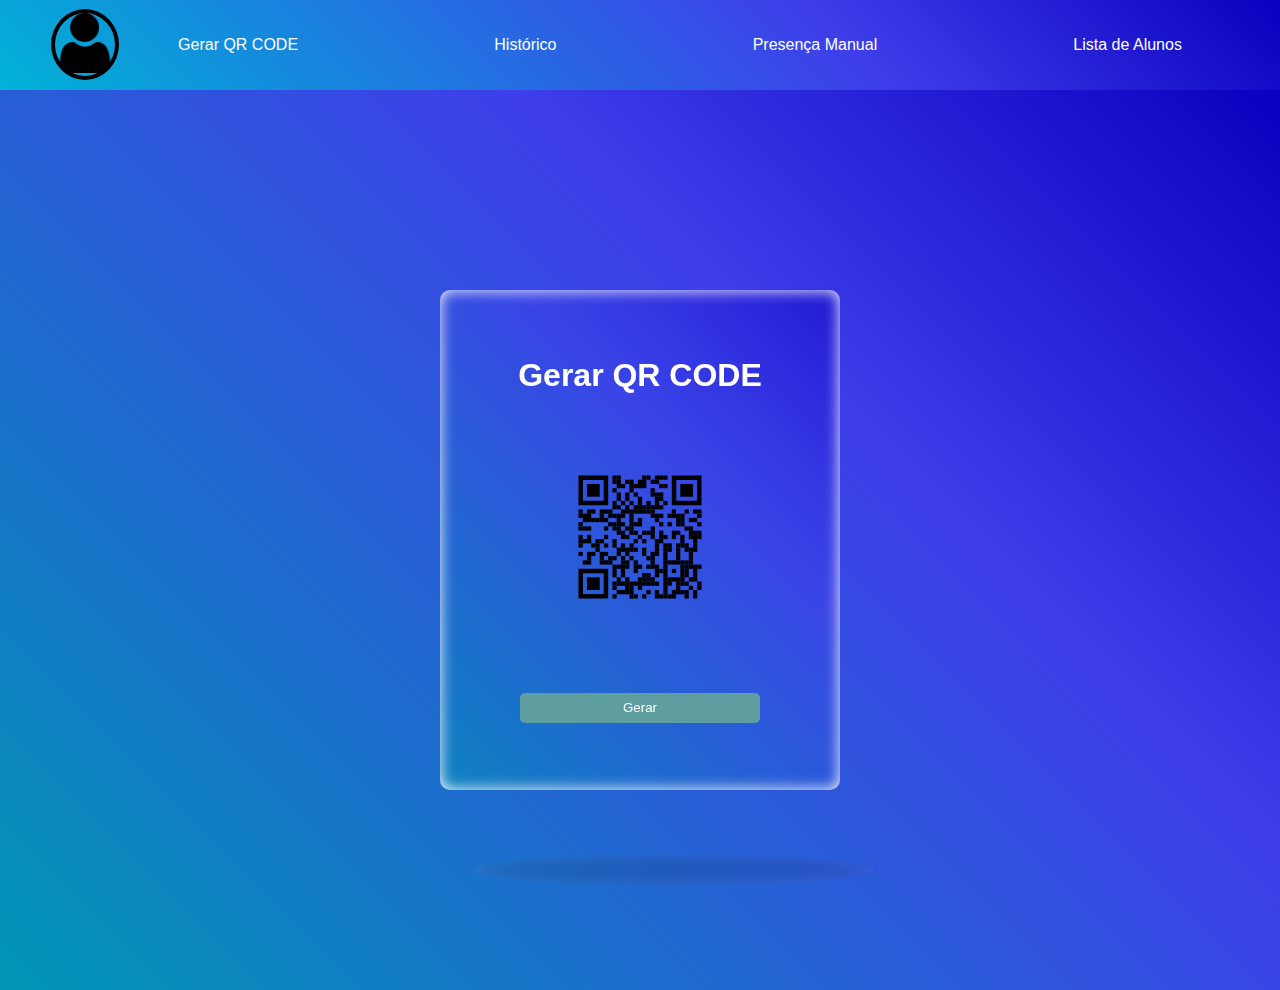
<file: pages/account.html>
<!DOCTYPE html>
<html lang="pt-br">

<head>
    <meta charset="UTF-8">
    <meta http-equiv="X-UA-Compatible" content="IE=edge">
    <meta name="viewport" content="width=device-width, initial-scale=1.0">
    <link rel="stylesheet" href="../styles/main.css">
    <link rel="stylesheet" href="../styles/form.css">
    <link rel="stylesheet" href="../styles/main-account.css">
    <link rel="stylesheet" href="../styles/header.css">
    <link rel="stylesheet" href="../styles/confirm-card.css">
    <link rel="stylesheet" href="../styles/change-card.css">
    <title>QR Presence</title>
</head>


<body>
    <div id="card-blur">
        <header id="main-header">
            <nav id="main-nav">
                <a class="main-a" href="account.html">Gerar QR CODE</a>
                <a class="main-a" href="account_historic.html">Histórico</a>
                <a class="main-a" href="account_manual.html">Presença Manual</a>
                <a class="main-a" href="account_list.html">Lista de Alunos</a>
            </nav>
        </header>
        <button id="user_menu" onclick="openMenu()">
            <img id="user_image" src="../img/user.png" alt="Ícone do Usuário">
        </button>
        <nav id="menu-extension">
            <a>
                <input class="menu-exit" type="button" value="Perfil" style="margin-top: 0;" onclick="openCardPerfil()">
            </a>
            <a>
                <input class="menu-exit" type="button" value="Alterar Senha" onclick="openChangePassword()">
            </a>
            <a href="index.html">
                <input class="menu-exit" type="button" value="Sair">
            </a>
        </nav>


        <div id="main-container-account">
            <div id="main-account-shadow"></div>
            <main id="main-account">
                <div id="container">
                    <h1 id="hTitle">Gerar QR CODE</h1>
                    <figure id="logoQR">
                        <img id="logo-qrcode" width="150px" height="150px" src="../img/qr-code.svg" alt="Logo QR PRESENCE">
                    </figure>
                    <input style="width: 60%;" class="menu-exit" type="button" value="Gerar">
                </div>
            </main>
        </div>
    </div>
    <div id="card-wrapper">

        <article id="card-menu">
            <figure id="card-exit-container">
                <a id="exit-link" onclick="closeCardPerfil()">
                    <img id="card-exit" src="../img/marca-x.png" alt="Fechar">
                </a>
            </figure>
            <figure id="card-figure">
                <img id="card-image" src="../img/user.png" alt="Foto de perfil do Professor">
            </figure>
            <h1 id="card-title">Informações</h1>
            <div id="card-info" style="margin-bottom: 5%;">
                <label for="nome">Nome:</label>
                <h2 id="nome">XXXXX</h2>
                <a>
                    <img id="card-edit1" class="card-edit" src="../img/escrever.png" alt="Editar" onclick="cardEditNome()">
                </a>
                <label for="disciplina">Disciplina:</label>
                <h2 id="disciplina">XXXXX</h2>
                <a>
                    <img id="card-edit2" class="card-edit" src="../img/escrever.png" alt="Editar" onclick="cardEditDisciplina()">
                </a>
                <label for="telefone">Telefone:</label>
                <h2 id="telefone">XXXXX</h2>
                <a>
                    <img id="card-edit3" class="card-edit" src="../img/escrever.png" alt="Editar" onclick="cardEditTelefone()">
                </a>
                <label for="cpf">CPF:</label>
                <h2 id="cpf">XXXXX</h2>
                <a>
                    <img id="card-edit4" class="card-edit" src="../img/escrever.png" alt="Editar" onclick="cardEditCPF()">
                </a>
                <label for="email">E-mail:</label>
                <h2 id="email">XXXXX</h2>
                <a>
                    <img id="card-edit5" class="card-edit" src="../img/escrever.png" alt="Editar" onclick="cardEditEmail()">
                </a>
                <label for="turnos">Turno(s):</label>
                <h2 id="turnos">XXXXX</h2>
                <a>
                    <img id="card-edit6" class="card-edit" src="../img/escrever.png" alt="Editar" onclick="cardEditTurnos()">
                </a>
            </div>
            <input style="width: 60%; margin: 0 auto;position: sticky;top: 92%;left: 20%;" class="menu-exit" type="button" value="Salvar" onclick="openConfirmSave()">
        </article>
        <div id="cardConfirm">
            <h2 id="cardConfirmTitle">Deseja mesmo alterar suas informações?</h2>
            <div id="cardConfirmBtnContainer">
                <button class="cardConfirmBtn" onclick="closeConfirmSave()">Cancelar</button>
                <button class="cardConfirmBtn" onclick="confirmSave()">Confirmar</button>
            </div>
        </div>
    </div>
    <div id="change-card">
        <figure id="card-exit-container">
            <a id="exit-link" onclick="closeChangePassword()">
                <img id="card-exit" src="../img/marca-x.png" alt="Fechar">
            </a>
        </figure>
        <h2 style="font-size: 24px; display:block;text-align:center;">Alterar Senha</h2>
        <h2 id="cardChangeTitle" style="color: black;font-size: 20px;">Digite o código que enviamos em seu email:</h2>
        <input id="cardChangeInput" type="text">
        <button id="cardChangeBtn" class="cardConfirmBtn">Confirmar</button>
    </div>
    <script src="../js/user_menu.js"></script>
    <script src="../js/user_card.js"></script>
    <script src="../js/card-edit.js"></script>
    <script src="../js/change_card.js"></script>
</body>

</html>
</file>
<file: styles/main.css>
* {
    margin: 0;
    padding: 0;
    box-sizing: border-box;
    font-family: 'Segoe UI', Tahoma, Geneva, Verdana, sans-serif;
}

body {
    overflow-x: hidden;
}

#main {
    display: flex;
    flex-direction: column;
    justify-content: center;
    text-align: center;
    height: 100vh;
    border-radius: 10px;
    margin: 10% 30%;
    background: linear-gradient(45deg, rgb(10, 0, 192) 0%, rgb(62, 62, 234) 35%, rgb(0, 178, 214) 100%);
    box-shadow: 1px 1px 10px rgb(0, 0, 151);
    overflow: hidden;
}

#main #container {
    display: flex;
    flex-direction: column;
    justify-content: center;
    align-items: center;
}

#main #container #hTitle {
    color: white
}

#main-container {
    display: flex;
    flex-direction: column;
    justify-content: center;
    height: 100vh;
    background: linear-gradient(225deg, rgb(10, 0, 192) 0%, rgb(62, 62, 234) 35%, rgb(0, 178, 214) 100%);
}

#main .inputTxt {
    margin: 10px 0;
    outline: none;
    height: 30px;
    border: 1px gainsboro solid;
    padding-left: 10px;
    border-radius: 5px;
    font-size: 16px;
}

#main .inputBtn {
    background-color: cadetblue;
    color: white;
    border: 0;
    border-radius: 5px;
    height: 30px;
    margin-top: 10px;
    margin-bottom: 20px;
    outline: none;
    box-shadow: rgb(0, 49, 104) 0 0 10px;
    cursor: pointer;
    transition: transform .4s;
    width: 100%;
}

#main .inputBtn:active {
    background-color: rgb(82, 142, 145);
}

#main .inputBtn:hover {
    transform: scale(108%);
}

#main .inputBtnR {
    display: flex;
    background-color: cadetblue;
    color: white;
    padding: 0 20px;
    border: 0;
    border-radius: 5px;
    height: 30px;
    outline: none;
    text-align: center;
    cursor: pointer;
}

#main .inputBtnR:active {
    background-color: rgb(82, 142, 145)
}

#main .btnLink {
    width: max-content;
    color: white;
    margin: auto;
}

#main #logoQR {
    overflow: hidden;
    margin: 20px 0;
    border-radius: 50%;
    border: 3px white solid;
    z-index: 9;
}

#main #logo-qrcode {
    border-radius: 50%;
    width: 150px;
    height: 150px;
}

@media screen and (max-height:650px) {
    #main {
        margin: 0;
        border-radius: 0;
    }
}

@media screen and (max-width:900px) {
    #main {
        margin: 0;
        border-radius: 0;
    }
    #main #form {
        width: 50vw;
    }
    @media screen and (min-width:900px) {
        #main {
            margin: 0 30%;
        }
        #main #form {
            width: 30vw;
        }
        #form-restore {
            margin: 0 20%;
        }
    }
}
</file>
<file: styles/form.css>
#form {
    position: relative;
    display: flex;
    flex-direction: column;
    width: 30vw;
    text-align: center;
    margin: auto;
}

#form #input_senha {
    margin-top: 20px;
}

#form .olhos {
    position: absolute;
    top: 37%;
    left: 102%;
    width: 30px;
    height: 30px;
    cursor: pointer;
}

#form #olho_aberto {
    display: block;
}

#form #olho_fechado {
    display: none;
}
</file>
<file: styles/main-account.css>
#main-container-account {
  display: -webkit-box;
  display: -ms-flexbox;
  display: flex;
  -webkit-box-orient: vertical;
  -webkit-box-direction: normal;
      -ms-flex-direction: column;
          flex-direction: column;
  -webkit-box-pack: center;
      -ms-flex-pack: center;
          justify-content: center;
  -webkit-box-align: center;
      -ms-flex-align: center;
          align-items: center;
  text-align: center;
  height: 100vh;
  background: linear-gradient(225deg, #0a00c0 0%, #3e3eea 35%, #0096b4 100%);
}

#main-account {
  -webkit-box-shadow: inset 0 0 15px #fff;
          box-shadow: inset 0 0 15px #fff;
  border-radius: 10px;
  -webkit-animation-name: containerRotate;
          animation-name: containerRotate;
  -webkit-animation-delay: .5s;
          animation-delay: .5s;
  -webkit-animation-duration: 2.5s;
          animation-duration: 2.5s;
  height: 400px;
  width: 400px;
  height: 500px;
  z-index: 0;
  background: linear-gradient(225deg, rgba(10, 0, 192, 0.5) 0%, rgba(62, 62, 234, 0.5) 35%, rgba(0, 150, 180, 0.5) 100%);
  -webkit-transform: scale3d(1, 1, 1.2);
          transform: scale3d(1, 1, 1.2);
}

#main-account-shadow {
  width: 400px;
  height: 30px;
  background-color: black;
  position: absolute;
  top: 95vh;
  left: 37vw;
  border-radius: 50%;
  opacity: 10%;
  -webkit-animation-name: containerRotate;
          animation-name: containerRotate;
  -webkit-animation-delay: .5s;
          animation-delay: .5s;
  -webkit-animation-duration: 2.5s;
          animation-duration: 2.5s;
  -webkit-box-shadow: inset 0 0 15px #b9b9ff;
          box-shadow: inset 0 0 15px #b9b9ff;
}

#main-account #container {
  display: -webkit-box;
  display: -ms-flexbox;
  display: flex;
  -webkit-box-orient: vertical;
  -webkit-box-direction: normal;
      -ms-flex-direction: column;
          flex-direction: column;
  -webkit-box-pack: space-evenly;
      -ms-flex-pack: space-evenly;
          justify-content: space-evenly;
  height: 100%;
  -webkit-box-align: center;
      -ms-flex-align: center;
          align-items: center;
}

#main-account #container .inputBtn {
  width: 80%;
}

#logoQR #logo-qrcode {
  padding: 5px 0;
  -webkit-transition: -webkit-transform 1ms;
  transition: -webkit-transform 1ms;
  transition: transform 1ms;
  transition: transform 1ms, -webkit-transform 1ms;
}

#main-account .inputBtn {
  background-color: cadetblue;
  color: white;
  border: 0;
  border-radius: 5px;
  height: 30px;
  margin-top: 10px;
  margin-bottom: 20px;
  outline: none;
  -webkit-box-shadow: #003168 0 0 10px;
          box-shadow: #003168 0 0 10px;
  cursor: pointer;
  -webkit-transition: -webkit-transform .4s;
  transition: -webkit-transform .4s;
  transition: transform .4s;
  transition: transform .4s, -webkit-transform .4s;
  width: 100%;
}

#main-account .inputBtn:active {
  background-color: #528e91;
}

#main-account .inputBtn:hover {
  -webkit-transform: scale(108%);
          transform: scale(108%);
}

#main-account #hTitle {
  color: white;
}

#user_menu {
  position: fixed;
  border-radius: 50%;
  border: 4px solid black;
  background-color: transparent;
  -webkit-transition: background 300ms;
  transition: background 300ms;
  cursor: pointer;
  left: 4%;
  top: 1%;
}

#user_menu:hover {
  background-color: white;
}

#user_menu #user_image {
  width: 60px;
  height: 60px;
}

#menu-extension::before {
  content: '';
  position: absolute;
  top: 2px;
  left: -28px;
  width: 10px;
  border-right: 10px solid #ccc;
  border-top: 10px solid transparent;
  border-bottom: 10px solid transparent;
  border-left: 10px solid transparent;
}

#menu-extension {
  position: fixed;
  top: 8px;
  left: 10%;
  pointer-events: none;
  display: none;
  -webkit-box-orient: vertical;
  -webkit-box-direction: normal;
      -ms-flex-direction: column;
          flex-direction: column;
  visibility: hidden;
  background-color: #ccc;
  height: 121px;
  width: 1px;
  z-index: 100;
  border-radius: 5px;
  padding: 5px;
}

@-webkit-keyframes menuWidthOpen {
  0% {
    width: 1px;
  }
  100% {
    width: 250px;
  }
}

@keyframes menuWidthOpen {
  0% {
    width: 1px;
  }
  100% {
    width: 250px;
  }
}

@-webkit-keyframes menuWidthClose {
  0% {
    width: 250px;
  }
  100% {
    width: 1px;
  }
}

@keyframes menuWidthClose {
  0% {
    width: 250px;
  }
  100% {
    width: 1px;
  }
}

.menu-exit {
  background-color: cadetblue;
  color: white;
  border: 0;
  border-radius: 5px;
  height: 30px;
  width: 100%;
  margin-top: 10px;
  cursor: pointer;
  -webkit-transition: -webkit-transform .5s;
  transition: -webkit-transform .5s;
  transition: transform .5s;
  transition: transform .5s, -webkit-transform .5s;
}

.menu-exit:hover {
  -webkit-transform: scale(1.05);
          transform: scale(1.05);
}

#card-wrapper {
  position: absolute;
  display: none;
  -webkit-box-pack: center;
      -ms-flex-pack: center;
          justify-content: center;
  -webkit-box-align: center;
      -ms-flex-align: center;
          align-items: center;
  width: 100vw;
  height: 100vh;
  top: 0;
}

#card-blur {
  position: absolute;
  top: 0;
  display: contents;
  height: 100vh;
  width: 100vw;
  -webkit-filter: blur(0px);
          filter: blur(0px);
}

#card-menu {
  position: relative;
  display: -webkit-box;
  display: -ms-flexbox;
  display: flex;
  -webkit-box-orient: vertical;
  -webkit-box-direction: normal;
      -ms-flex-direction: column;
          flex-direction: column;
  height: 600px;
  width: 700px;
  background-color: rgba(204, 204, 204, 0.6);
  z-index: 1;
  overflow-x: auto;
}

#card-exit-container {
  display: -webkit-box;
  display: -ms-flexbox;
  display: flex;
  -webkit-box-pack: end;
      -ms-flex-pack: end;
          justify-content: end;
  margin-right: 10px;
  margin-top: 10px;
  position: -webkit-sticky;
  position: sticky;
  left: .1%;
}

#exit-link {
  cursor: pointer;
}

#card-exit {
  width: 20px;
  height: 20px;
}

#card-figure {
  text-align: center;
  -webkit-box-align: center;
      -ms-flex-align: center;
          align-items: center;
  position: -webkit-sticky;
  position: sticky;
  left: .1%;
}

#card-image {
  height: 200px;
  width: 200px;
  border: 5px solid black;
  border-radius: 50%;
}

#card-title {
  text-align: center;
  position: -webkit-sticky;
  position: sticky;
  left: .1%;
}

#card-info {
  display: -ms-grid;
  display: grid;
  -ms-grid-columns: 1fr 1fr 1fr;
      grid-template-columns: 1fr 1fr 1fr;
  grid-gap: 10px 0px;
  margin: 0 auto;
  text-align: center;
  padding: 10px;
  -webkit-box-align: center;
      -ms-flex-align: center;
          align-items: center;
}

#card-info > label {
  width: 80px;
}

#card-info > input {
  background-color: white;
  border: 2px solid #ccc;
  border-radius: 5px;
  outline: none;
  padding: 2px 0;
}

.card-edit {
  height: 20px;
  width: 20px;
  cursor: pointer;
}

@-webkit-keyframes containerRotate {
  0% {
    -webkit-transform: rotateY(0deg);
            transform: rotateY(0deg);
  }
  100% {
    -webkit-transform: rotateY(360deg);
            transform: rotateY(360deg);
  }
}

@keyframes containerRotate {
  0% {
    -webkit-transform: rotateY(0deg);
            transform: rotateY(0deg);
  }
  100% {
    -webkit-transform: rotateY(360deg);
            transform: rotateY(360deg);
  }
}

#container-table {
  display: -webkit-box;
  display: -ms-flexbox;
  display: flex;
  -webkit-box-orient: vertical;
  -webkit-box-direction: normal;
      -ms-flex-direction: column;
          flex-direction: column;
  -webkit-box-pack: center;
      -ms-flex-pack: center;
          justify-content: center;
  height: 100vh;
  -webkit-box-align: center;
      -ms-flex-align: center;
          align-items: center;
  background: linear-gradient(225deg, #0a00c0 0%, #3e3eea 35%, #0096b4 100%);
}

#historic-table {
  height: 80%;
  width: 80%;
  color: #fff;
  text-align: center;
  font-size: 18px;
  border: 5px #fff solid;
  -webkit-animation: light infinite 5s;
          animation: light infinite 5s;
  border-radius: 20px;
  padding: 5px;
  background: linear-gradient(225deg, #0a00c0 0%, #3e3eea 35%, #0096b4 100%);
}

@-webkit-keyframes light {
  0% {
    -webkit-box-shadow: 0 0 0px #fff;
            box-shadow: 0 0 0px #fff;
  }
  50% {
    -webkit-box-shadow: 0 0 20px #fff;
            box-shadow: 0 0 20px #fff;
  }
  100% {
    -webkit-box-shadow: 0 0 0px #fff;
            box-shadow: 0 0 0px #fff;
  }
}

@keyframes light {
  0% {
    -webkit-box-shadow: 0 0 0px #fff;
            box-shadow: 0 0 0px #fff;
  }
  50% {
    -webkit-box-shadow: 0 0 20px #fff;
            box-shadow: 0 0 20px #fff;
  }
  100% {
    -webkit-box-shadow: 0 0 0px #fff;
            box-shadow: 0 0 0px #fff;
  }
}

#account-historic .style-border {
  border: 2px solid black;
  border-radius: 5px;
}

#account-manual {
  height: 100vh;
  display: -webkit-box;
  display: -ms-flexbox;
  display: flex;
  -webkit-box-orient: vertical;
  -webkit-box-direction: normal;
      -ms-flex-direction: column;
          flex-direction: column;
  -webkit-box-pack: center;
      -ms-flex-pack: center;
          justify-content: center;
  background: linear-gradient(225deg, #0a00c0 0%, #3e3eea 35%, #00b2d6 100%);
}

#main-form {
  -webkit-box-shadow: inset 0 0 10px #fff;
          box-shadow: inset 0 0 10px #fff;
  display: -webkit-box;
  display: -ms-flexbox;
  display: flex;
  -webkit-box-orient: vertical;
  -webkit-box-direction: normal;
      -ms-flex-direction: column;
          flex-direction: column;
  -webkit-box-pack: center;
      -ms-flex-pack: center;
          justify-content: center;
  text-align: center;
  -webkit-box-align: center;
      -ms-flex-align: center;
          align-items: center;
  border-radius: 10px;
  width: 40vw;
  height: 500px;
  margin: 0 30%;
  background: linear-gradient(225deg, #0a00c0 0%, #3e3eea 35%, #00b2d6 100%);
}

#main-form label {
  color: #fff;
  font-size: 18px;
  margin: 10px 0;
}

#main-form input {
  width: 300px;
  border-radius: 5px;
  padding: 5px 0;
}

#main-form h3 {
  color: white;
}

#main-form #RdConteiner {
  display: -webkit-box;
  display: -ms-flexbox;
  display: flex;
  -webkit-box-align: center;
      -ms-flex-align: center;
          align-items: center;
}

#main-form .inputRd {
  width: 20px;
  height: 20px;
  cursor: pointer;
  margin: 0 10px;
}

#main-form .inputBtn {
  color: #fff;
  border: 0;
  background-color: cadetblue;
  padding: 5px 0;
  border-radius: 10px;
  font-size: 16px;
  margin-top: 20px;
  cursor: pointer;
  -webkit-transition: -webkit-transform .4s;
  transition: -webkit-transform .4s;
  transition: transform .4s;
  transition: transform .4s, -webkit-transform .4s;
}

#main-form .inputBtn:active {
  background-color: #528e91;
}

#main-form .inputBtn:hover {
  -webkit-transform: scale(108%);
          transform: scale(108%);
}
/*# sourceMappingURL=main-account.css.map */
</file>
<file: styles/header.css>
#main-header {
    display: flex;
    flex-direction: column;
    height: 90px;
    justify-content: center;
}

#main-nav {
    display: flex;
    justify-content: space-around;
    background: linear-gradient(225deg, rgb(10, 0, 192) 0%, rgb(62, 62, 234) 35%, rgb(0, 178, 214) 100%);
    padding-left: 80px;
    height: 100%;
    align-items: center;
}

.main-a {
    color: white;
    text-decoration: none;
    border-radius: 5px;
    padding: 5px;
    margin: 20px 0;
    transition: transform 300ms, box-shadow 300ms;
}

.main-a:hover {
    box-shadow: inset 0 0 10px #fff;
    transform: scale(1.1);
}
</file>
<file: styles/confirm-card.css>
#cardConfirm {
    display: flex;
    flex-direction: column;
    position: absolute;
    top: 15%;
    background-color: rgba(255, 255, 255, .8);
    width: 500px;
    height: 220px;
    z-index: 2;
    align-items: center;
    text-align: center;
    padding: 15px;
    border-radius: 5px;
    pointer-events: none;
    visibility: hidden;
}

#cardConfirmBtnContainer {
    display: flex;
    margin-top: 25%;
    width: 100%;
    justify-content: space-evenly;
    align-items: center;
    text-align: center;
}

.cardConfirmBtn {
    color: #fff;
    border: 0;
    background-color: cadetblue;
    padding: 5px 10px;
    border-radius: 8px;
    font-size: 16px;
    cursor: pointer;
    transition: transform .3s;
}

.cardConfirmBtn:hover {
    transform: scale(1.1);
}
</file>
<file: styles/change-card.css>
#change-card {
    position: absolute;
    background-color: rgba(255, 255, 255, .5);
    top: 40%;
    left: 35%;
    padding: 20px;
    border-radius: 10px;
    pointer-events: none;
    visibility: hidden;
}

#cardChangeInput {
    border-radius: 5px;
    padding: 5px 0;
    display: block;
    margin: auto;
    border: none;
    margin-top: 20px;
}

#cardChangeBtn {
    display: block;
    margin: 20px auto;
}
</file>
